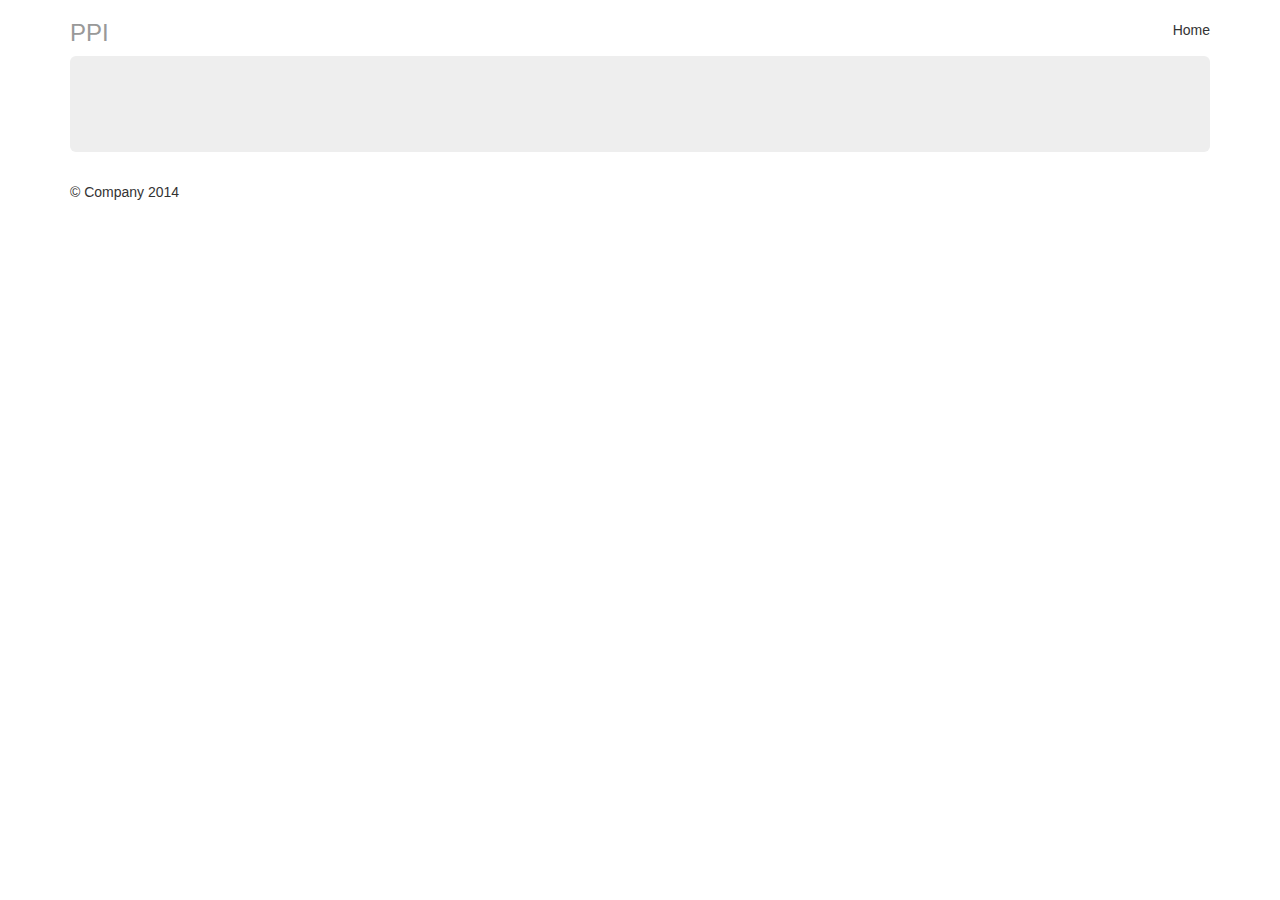
<file: templates/base.html>
<!DOCTYPE html>
<html lang="en">
    <head>
        <meta charset ="utf-8">
        <meta http-equiv = "X-UA-Compatible" content = "IE=edge">
        <meta name="viewport" content="width=device-width, initial-scale=1">
        <title>PPI</title>
        <link href="../static/css/bootstrap.min.css" rel="stylesheet">
    </head>
    <body>
        <div class="container">
            <div class="header">
                <ul class="nav nav-pills pull-right">
                   <li class>Home</li> 
                </ul>
                <h3 class="text-muted">PPI</h3>
            </div><!--header end-->
            <div class="jumbotron"></div><!--jumbotron end-->
            <div class="row marketing"></div><!--jumbotron end-->
            <div class="footer">
                <p>&copy; Company 2014</p>
            <div><!--footer end-->
        </div> 
        <script src="../static/js/jquery.min.js"></script>
        <script src="../static/js/bootstrap.min.js"></script>
    </body>
</html>
</file>
